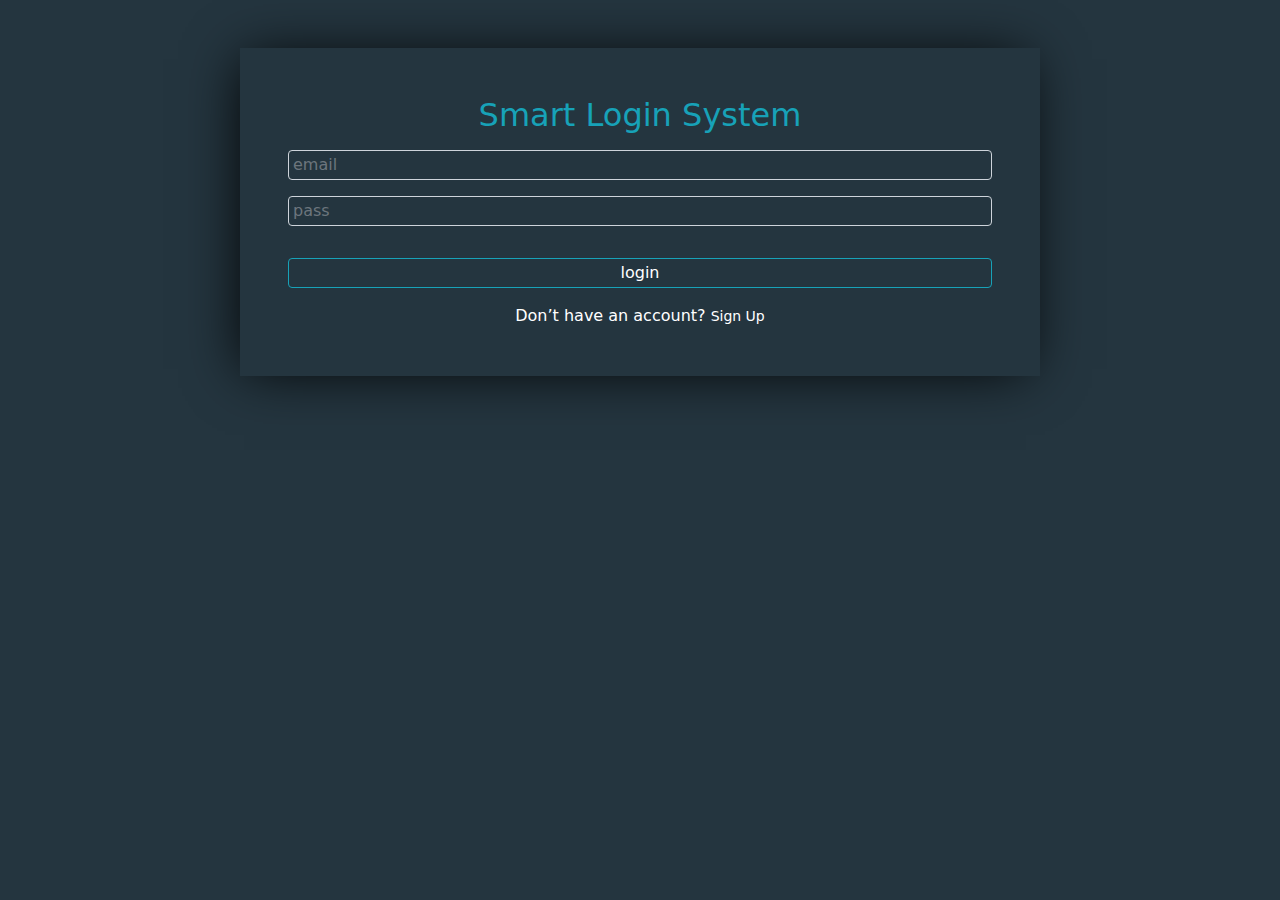
<file: index.html>
<!DOCTYPE html>
<html lang="en">
<head>
    <meta charset="UTF-8">
    <meta http-equiv="X-UA-Compatible" content="IE=edge">
    <meta name="viewport" content="width=device-width, initial-scale=1.0">
    <title>Document</title>
    <link rel="stylesheet" href="css/bootstrap.min.css">
    <link rel="stylesheet" href="css/all.min.css">
    <link rel="stylesheet" href="signup.html">
    <link rel="stylesheet" href="welcome.html">
    <link rel="stylesheet" href="css/style.css">
</head>
<body>
    



    <div class="bg vh-100">
    <div class="contain m-auto p-5">
        <div class="content p-5 text-center">
            <h2 class=" text-center mb-3 text-color" >Smart Login System</h2>
            <input type="email" class="form-control mb-3 bg-transparent" placeholder="email"  id="emailLogin">
            <input type="password" class="form-control mb-3 bg-transparent" placeholder="pass"  id="passLogin">
            <span id="error"> </span>


            <!-- this -->
            <a href="" class=" form-control text-center btn mb-3 mt-3 login"   id="login"> login </a>

            <!-- this -->
            <span class="text-white text-center ">Don’t have an account? <a href="" class="sign-up"  id="regestration">Sign Up</a></span>

        </div>
    </div>
    </div>



    <script src="js/bootstrap.bundle.min.js"></script>
    <script src="js/main.js"></script>
</body>
</html>
</file>
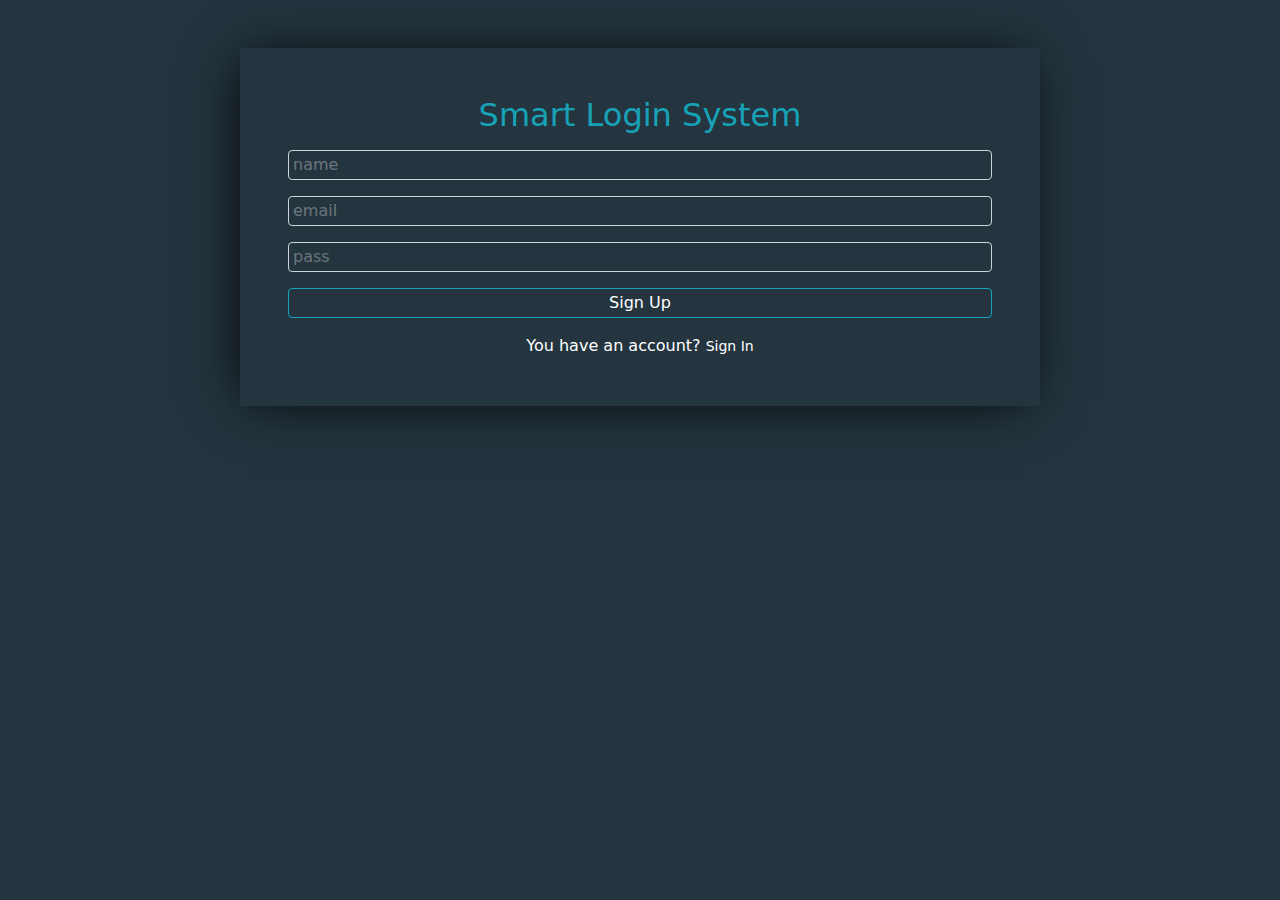
<file: signup.html>
<!DOCTYPE html>
<html lang="en">
<head>
    <meta charset="UTF-8">
    <meta http-equiv="X-UA-Compatible" content="IE=edge">
    <meta name="viewport" content="width=device-width, initial-scale=1.0">
    <title>Document</title>
    <link rel="stylesheet" href="css/bootstrap.min.css">
    <link rel="stylesheet" href="css/all.min.css">
    <link rel="stylesheet" href="welcome.html">
    <link rel="stylesheet" href="signup.html">
    <link rel="stylesheet" href="css/style.css">
</head>
<body>
    



    <div class="bg vh-100">
    <div class="contain m-auto p-5">
        <div class="content p-5 text-center">
            <h2 class=" text-center mb-3 text-color" >Smart Login System</h2>
            <input type="text" class="form-control mb-3 bg-transparent" placeholder="name"  id="nameUp">
            <input type="email" class="form-control mb-3 bg-transparent" placeholder="email"  id="emailUp">
            <input type="password" class="form-control mb-2 bg-transparent" placeholder="pass"   id="passUp">
            <span id="requiredError"> </span>

            <!-- this -->
            <a href="#" class=" form-control text-center btn mb-3 mt-2 login"  id="signUp"> Sign Up  </a>

            <!-- this -->
            <span class="text-white text-center ">You have an account? <a href="" class="sign-up" id="signIn">Sign In</a></span>

        </div>
    </div>
    </div>



    <script src="js/bootstrap.bundle.min.js"></script>
    <script src="js/main.js"></script>
</body>
</html>
</file>
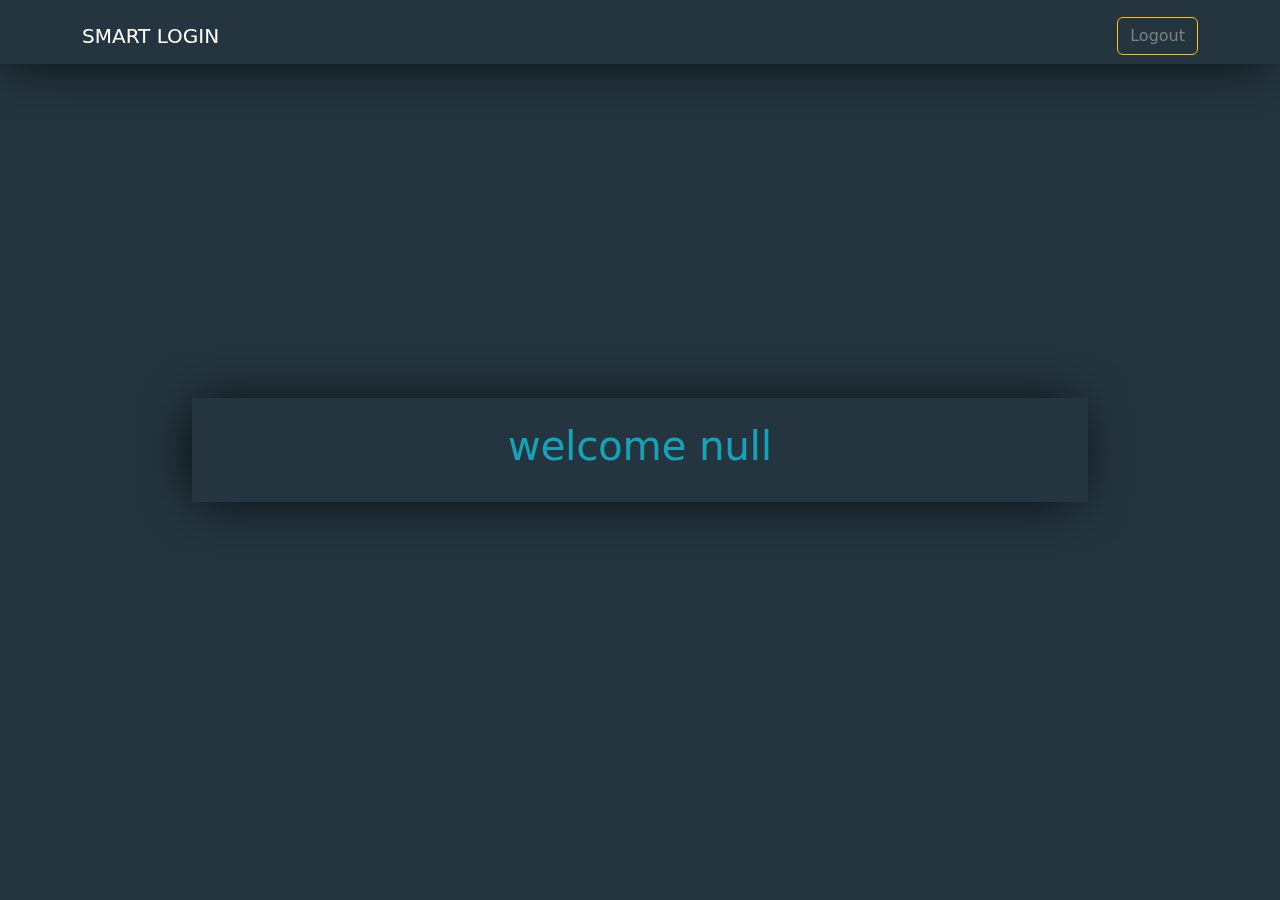
<file: welcome.html>
<!DOCTYPE html>
<html lang="en">

<head>
    <meta charset="UTF-8">
    <meta http-equiv="X-UA-Compatible" content="IE=edge">
    <meta name="viewport" content="width=device-width, initial-scale=1.0">
    <title>Document</title>
    <link rel="stylesheet" href="css/bootstrap.min.css">
    <link rel="stylesheet" href="css/all.min.css">
    <link rel="stylesheet" href="signup.html">
    <link rel="stylesheet" href="welcome.html">
    <link rel="stylesheet" href="css/style.css">
</head>

<body>




    <nav class="navbar navbar-expand-lg navbar-light bg content ms-auto w-100 position-fixed ">
        <div class="container">

            <!-- this -->
            <a class="navbar-brand text-white mt-2 " href="#">SMART LOGIN</a>


            <button class="navbar-toggler" type="button" data-bs-toggle="collapse"
                data-bs-target="#navbarSupportedContent" aria-controls="navbarSupportedContent" aria-expanded="false"
                aria-label="Toggle navigation">
                <span class="navbar-toggler-icon"></span>
            </button>


            <div class="collapse navbar-collapse" id="navbarSupportedContent">
                <ul class="navbar-nav me-auto mb-2 mb-lg-0  w-100 d-flex justify-content-end">
                    <li class="nav-item">
                        <!-- this -->
                        <a href="" id="logOut" class="btn btn-outline-style w-100 mt-2">Logout</a>
                    </li>
                </ul>
            </div>
        </div>
    </nav>



    <div class="bg vh-100 d-flex justify-content-center align-items-center">

        <div class="contain ">
            <div class="content p-4">
                <h1 class="text-center text-color  fw-light" id="hello"></h1>
            </div>
        </div>
    </div>



    <script src="js/bootstrap.bundle.min.js"></script>
    <script src="js/main.js"></script>
</body>

</html>
</file>
<file: css/style.css>
.bg{
    background-color: #24353f;
}

.content{
    background-color: #24353f;
    box-shadow : -5px 2px 54px -9px rgb(0 0 0);

}

.contain{
    width: 70% ;
}

.text-color{
    color: #17a2b8;
}

.login{
    color: #17a2b8;
    border-color: #17a2b8;
    transition: all 0.3s 0.1s;
}

.login:hover{
    color: white;
    background-color: #17a2b8;
    border-color: #17a2b8;

}

.sign-up{
    font-size: 14px;
    color: white;
    text-decoration: none;
}

.sign-up:hover{
    color: white;
    text-decoration:underline;
}

.form-control{
    color: white;
    padding: 2px 4px;
    border-radius: 4px;
}

.form-control:focus{
    color: white;
    box-shadow: none;
}

.btn-outline-style{
    color: gray;
    border-color: #ffc107;
    transition: all 0.2s 0.1s;
}

.btn-outline-style:hover{
    color: white;
    border-color: #ffc107;

    background-color: #ffc107;
}
</file>
